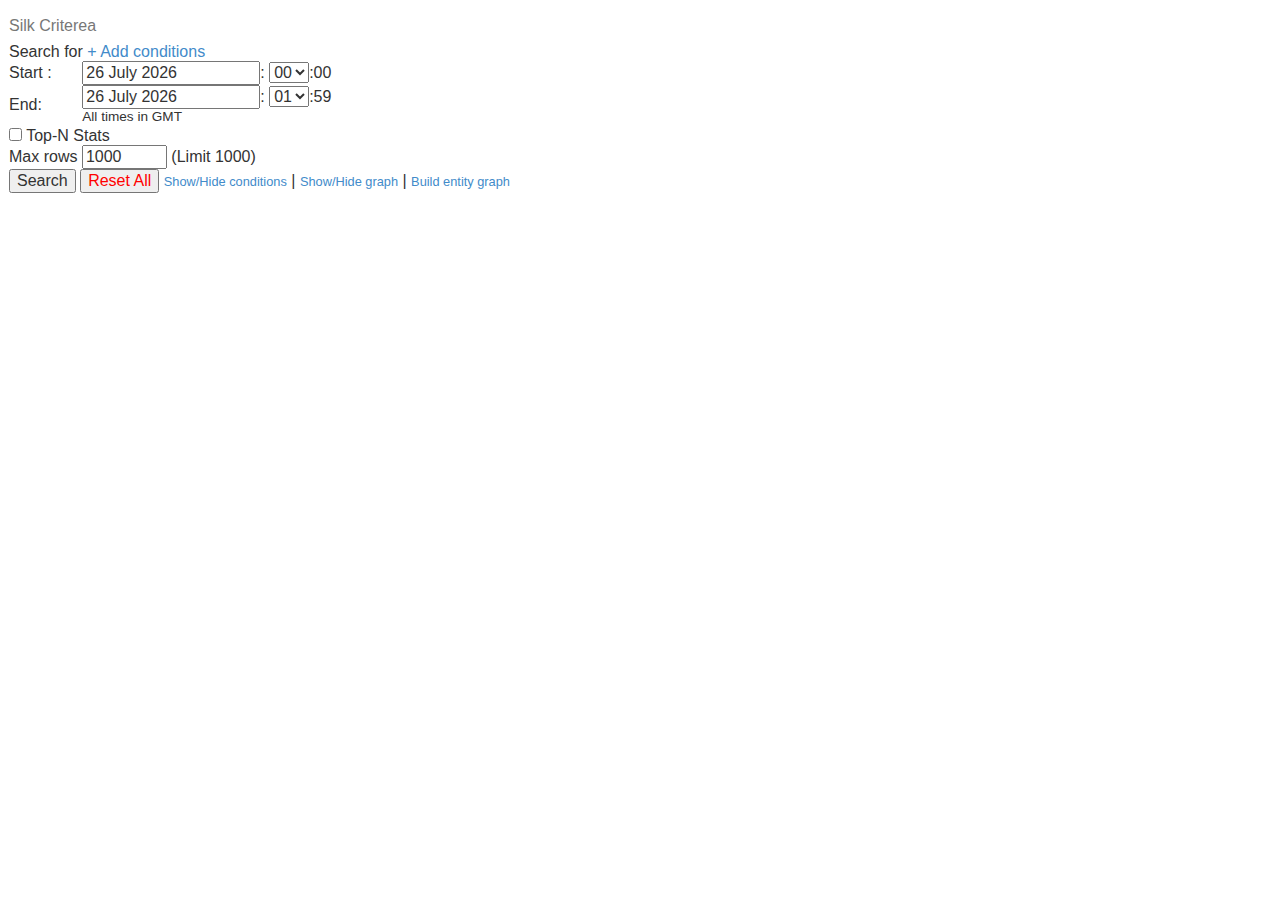
<file: html/silk/index.html>
<html>
<head>
<title>Silk over webservices demo</title>
    <!-- You can choose to get all these from the providers directly too -->
<link rel="stylesheet" href="bootstrap.min.css">
<link rel="stylesheet" href="bootstrap-table.css">
<link rel="stylesheet" href="tablesorter.css" />
<script type="text/javascript" src="jquery.min.js"></script>
<script src="bootstrap.min.js"></script>
<script src="bootstrap-table.js"></script>
<script type="text/javascript" src="datepickr.min.js"></script>
<style>
/* Trigger vertical scroll    */
/* Hide the horizontal scroll */
.bootstrap-table {
    display: inline-table;
    width: 90%;
/*    max-width: 95vw; */
}
.fixed-table-body thead th .th-inner {
    max-width: 10vw;
}
tbody {
    overflow-y: auto;
    overflow-x: hidden;
}
    .table {
        max-width: none;
//       table-layout: fixed;
        word-wrap: break-word;
    }
.fixed-table-toolbar .dropdown-menu {
    text-align: left;
    max-height: none;
    overflow: auto;
}

.bar {
  fill: steelblue;
}
.bar:hover {
  fill: brown;
}
.axis {
  font: 10px sans-serif;
}
.axis path,
.axis line {
  fill: none;
  stroke: #000;
  shape-rendering: crispEdges;
}
.ared {
color: red;
}


div.tooltip {
  position: absolute;
  text-align: center;
  width: 60px;
  height: 28px;
  padding: 2px;
  font: 12px sans-serif;
  background: lightsteelblue;
  border: 0px;
  border-radius: 8px;
  pointer-events: none;
}
.slide-prev,
.slide-next {
   opacity: 0.5;
   filter:alpha(opacity=50);
   background-color: #80abc8;
   position: absolute;
   -ms-transform: translateY(-50%); /* IE 9 */
   -webkit-transform: translateY(-50%);
   transform: translateY(-50%);
   z-index: 9;
   border-radius: 3px;
   margin-top: 150px;
}
.slide-prev { margin-left: 20px; }
.slide-next { right: 0; margin-right: 20px; }
.slide-prev:hover,
.slide-next:hover {
   opacity: 1;
   filter:alpha(opacity=100);
}

</style>
<script src="d3.min.js"></script>
</head>
<body>

<div style="padding: 9px">
<table><caption>Silk Criterea</caption>
<tr><td colspan='2'>
Search for
<a href='#' onclick='add_criterea()'>+ Add conditions</a>
<table id="jqtable">
<tr><td></td><td></td>
</tr>
</table>


</td>
</tr>
<tr><td>
                Start :</td><td>
                <input id="start" size="16" />:
<select id="starthour"><option>00</option><option>01</option><option>02</option><option>03</option><option>04</option><option>05</option><option>06</option><option>07</option><option>08</option><option>09</option><option>10</option><option>11</option><option>12</option><option>11</option><option>12</option><option>13</option><option>14</option><option>15</option><option>16</option><option>17</option><option>18</option><option>19</option><option>20</option><option>21</option><option>22</option><option>23</option></select>:00
</td></tr>
                <tr><td>
                End:</td><td>
                <input id="end" size="16" />:
<select id="endhour"><option>00</option><option selected>01</option><option>02</option><option>03</option><option>04</option><option>05</option><option>06</option><option>07</option><option>08</option><option>09</option><option>10</option><option>11</option><option>12</option><option>11</option><option>12</option><option>13</option><option>14</option><option>15</option><option>16</option><option>17</option><option>18</option><option>19</option><option>20</option><option>21</option><option>22</option><option>23</option></select>:59
<br><small>All times in GMT</small>
</td></tr>
<tr><td colspan="2">
<input type="checkbox" id="rwstatsup" onclick="reveal_stats(this.checked)" /> Top-N Stats<br />
<div id="rwstats-div" style="display:none"></div>
<div id='max_top' style='display:inline'>Max rows</div> <input type='text' id='Maxrows' value='1000' size=6 />
(Limit 1000)<br />
<div id='showrows' style='display:none; color: #7777ff;font-size:0.8em'>
Number of rows (matching this query): <input style='border:0' type='text' id='Next' value='0' onfocus='this.blur()' size='10'/></div>

<input type='button' name='xsubmit' value='Search' onclick='psearch(0)' />
<input type='button' name='rsubmit' value='Reset All' onclick='location.reload()' style='color: red' />
<a href="#" onclick="$('#table-conditions-div').toggle()" style="font-size: 0.8em;">Show/Hide conditions</a> | <a href="#" onclick="$('#graphwrapper').toggle()" style="font-size: 0.8em;">Show/Hide graph</a> |
<a href="#" onclick="entity_graph()" style="font-size: 0.8em;">Build entity graph</a>
<br />
<div id="table-conditions-div" style="display:none">
<table id="table-conditions"></table>
</div>
<div id='multipage' style='display:none;'>
Page Navigation: <a href='#' onclick='psearch(0);' id="FirstPage">First</a>
<a href='#' onclick='psearch(fstart-maxreturn);' id="PrevPage">Prev</a>
<input type='text' value='' size='20' onfocus='this.blur()' id='viewing' />
<a href='#' onclick='psearch(fstart+maxreturn);' id="NextPage">Next</a>
</div>
<div style='display:hidden; font-size: 0.7em; color: steelblue' id='graphinfo'>
&nbsp; </div>
<!--
<input type='button' name='heatmap' value='Map Plot (IP4_START)' onclick='openmap("IP4_STARTS","Mar
ker")' />
<input type='button' name='heatmap' value='Heatmap Plot(IP4_START)' onclick='openmap("IP4_STARTS","
HeatMap")' />
-->
</td></tr>
</table>
</form>
<div id="loading"></div>
<div id="graphwrapper" style="display:none">
<div id="graphchart" style="display: none;overflow:hidden; vertical-align:middle;">
<div class="slide-next" onclick="mfrwrd()">
<span class="glyphicon glyphicon-chevron-right" aria-hidden="true" style="font-size:60px"></span></div>
<div class="slide-prev" onclick="mrwnd()">
<span class="glyphicon glyphicon-chevron-left" aria-hidden="true" style="font-size:60px"></span></div>

<div id="notstats" style="display:inline">
Graph data by <input type="radio" name="bytepacket" value="byte"
                     onclick="$('#graphrec').hide(); $('#graphpack').hide(); $('#graphbyte').show();" checked/>Bytes
<input type="radio" name="bytepacket" value="packets"
       onclick="$('#graphrec').hide(); $('#graphbyte').hide(); $('#graphpack').show();"/>Packets
    <input type="radio" name="bytepacket" value="packets"
           onclick="$('#graphpack').hide(); $('#graphbyte').hide(); $('#graphrec').show();" style="display: none"
           id="statsgraphs"/>
    <span style="display: none" id="statsgraphstxt">Records</span>
<input type="radio" name="bytepacket" value="both"
       onclick="$('#graphbyte').show(); $('#graphpack').show(); $('#graphrec').show();"/>
    <span id="statsgraphsboth">Both</span>
</div>
<div id="graphbyte" style="display: none"></div>
<div id="graphpack" style="display: none"></div>
<div id="graphrec" style="display: none"></div>
</div>
</div>

<table id="table-focus"></table>
<table id="table-javascript"></table>
<script>
function entity_graph() {
  window.open("entity.html");
}
function mfrwrd() {
var winwidth=$(window).width()
var graphwidth=$("#graphbyte")[0].scrollWidth
var unit=-1*parseInt($('#graphbyte').css('margin-left').replace("px",""))
if( winwidth+unit > graphwidth) {
alert("Last scroll")//"+winwidth+":"+unit+":"+unit);
return;
}
$('#graphbyte').animate({marginLeft: '-='+$(window).width()/2}, 1100);
}
function mrwnd() {
var unit=parseInt($('#graphbyte').css('margin-left').replace("px",""))
if (unit >= 0) {
alert("First scroll")
return;
}
$('#graphbyte').animate({marginLeft: '+='+$(window).width()/2}, 1100);
}
function matchup(which) {
 console.log(which.value)
 $('#end').val(which.value);
}
var s_criterea = {"sip": "Source IP (wildcard IP)","dip": "Destination IP (IP or wildcard)","protocol":"Protocol (number or range)", "sport": "Source Port (number or range)",
    "dport": "Destination port (number or range)","packets": "Packets (number or range)", "bytes": "Bytes (number or range)","sensors": "Sensor name (string)",
    "types": "Type name (string in,inweb)", "duration_secs": "Duration (seconds or range)", "classname": "Class Name", "tcpflags": "TCP Flags (FSPA)",
    "classtype_id": "Class Type (id)", "nhip": "Next Hope IP (IP or wildcard)", "icmpcode": "ICMP Code (number or range)",
    "etime_epoch_secs":"End Time (seconds)","stime_epoch_secs":"Start Time (seconds)"}
var display_columns = ["sip","dip","protocol","sport","dport","bytes","packets","duration_secs","application","sensor","typename"]
var columnx;
var selector=""
for (var k in s_criterea)
    selector += "<option value='"+k+"'>"+s_criterea[k]+"</option>"

function reveal_stats(showhide) {
    if(showhide) $("#max_top").html("Top-N rows");
    else $("#max_top").html("Max rows");
    var inselector=selector.replace("'types'","'typename'")
    inselector=inselector.replace("'sensors'","'sensor'")
    g_criterea = {"stime":"Start time","etime":"End Time"} // Additional group by fields
    for (var k in g_criterea)
        inselector += "<option value='"+k+"'>"+g_criterea[k]+"</option>"
    $('#rwstats-div').html('Fields: <br /><select multiple id="fields" ondblclick="addmask(this)">'+inselector+'</select><br />Sort by: <select id="sortby">' +
            '<option>bytes</option><option>packets</option><option>records</option><option>time</option></select> <small>Doubleclick on a field to add a mask or factor to group by</small>')

   if(showhide)
       $('#rwstats-div').show()
   else {   $('#rwstats-div').hide(); return; }

}

function add_criterea() {
  addTableRow($('#jqtable'))
}
$(function () {
    $('#jqtable').on('click', 'tr a', function (e) {
        e.preventDefault();
        $(this).closest('tr').remove();
    });
});
var LastId=1

function addTableRow(jQtable) {
//    var lastId = jQtable.find("tr:last td:first input").attr("id");
    var row = $('<tr />');
        var cell = $('<td />');
        var label = $('<label for="selector' + LastId + '">' + LastId + '. &nbsp; </label>');
	var input = $('<select id="selector'+LastId+'">'+selector+'</select>');
	var negative=$('<select id="negate'+LastId+'"><option value="">==</option><option value="!">!=</option></select>');
	cell.append(label,input,negative)
        row.append(cell);
        cell = $('<td />');
        label = $('<label for="input' + LastId + '">&nbsp;</label>');
        input = $('<input type="text" name="input' + LastId + '" id="input' + LastId + '" />');
        cell.append(label, input);
        row.append(cell);
    row.append('<td><a href="#" style="color:red">X</a></td>');
    jQtable.append(row);
    LastId++
}

var baseurl="/cgi-bin/silk/silkapi.py?out_type=json&"
var maxreturn=1000;
var fstart=0;
function zpad(h) {
  return (h < 10) ? ("0" + h) : String(h);
}
//uTable(url);
/*
new datepickr('start',{'dateFormat': 'Y/m/d'});
fend=new datepickr('end',{'dateFormat': 'Y/m/d'});
var now=new Date();
$('#end').val(now.getFullYear()+'/'+zpad(now.getMonth()+1)+'/'+zpad(now.getDate()))
$('#start').val(now.getFullYear()+'/'+zpad(now.getMonth()+1)+'/'+zpad(now.getDate()))
*/
new datepickr('start',{'dateFormat': 'd F Y'});
fend=new datepickr('end',{'dateFormat': 'd F Y'});
var now=new Date();
$('#end').val(now.getDate()+' '+fend.currentMonth.innerHTML)
$('#start').val(now.getDate()+' '+fend.currentMonth.innerHTML)
function psearch(istart) {
	      if(istart < 0) return;
//	      if(istart == 0) {
			  $('#table-javascript').bootstrapTable('destroy')
			  $('#table-focus').bootstrapTable('destroy')
			  $('#table-conditions').bootstrapTable('destroy')
			  $('#graphchart').hide()
//		}

	      var start=new Date($('#start').val())
	      var end=new Date($('#end').val())
//	 console.log(start)
	      var mstart=start.getFullYear()+'/'+zpad(start.getMonth()+1)+'/'+zpad(start.getDate())+':'+$('#starthour').val()
	      var mend=end.getFullYear()+'/'+zpad(end.getMonth()+1)+'/'+zpad(end.getDate())+':'+$('#endhour').val()
//        var raw= $('#raw').prop('checked') ? 'raw' : ''
//        var iprange=subnet2range($('#searchme').val());
//        var istart=parseInt($('#Next').val());
	var iuserend=parseInt($('#Maxrows').val());
        if(!isNaN(iuserend)) {
        if (iuserend <= maxreturn) { maxreturn=iuserend }
	else { alert("Entry for Max return is invalid "+iuserend+":"+maxreturn); return false; }
	  }
        var iend=istart+maxreturn;

        var qc=""
	for (var i=1;i<LastId;i++) {
	   if($('#input'+i).val() != "") qc += $('#selector'+i).val()+"="+$('#negate'+i).val()+$('#input'+i).val()+'&'
         }
	if($('#rwstatsup').prop('checked')) {
            var fields=$('#fields').val()
	    if(!fields) { alert("At least one field should be selected"); return; }
	    qc+='sortby='+$('#sortby').val()+'&stats='+fields.join(',')+'&'
        }
        var url=baseurl+qc+'start_date='+mstart+'&end_date='+mend+'&istart='+istart+'&iend='+iend

			       $("#loading").html("<img src='loading1.gif' width='20'/>")
         var loc = location.protocol+"//"+location.host+url
//location.href.substr(0,location.href.lastIndexOf('/')+1)+url
         var locxml = loc.replace("=json","=xml");
         var loccsv = loc.replace("=json","=csv");
         $("#urlhelp").html("Rest URL is <a href='"+loc+"' target='_new'>JSON</a> : "+loc+"<br /> and <a href='"+locxml+"' target='_new'>XML</a> : "+locxml+"<br /> and <a href='"+loccsv+"' target='_new'>CSV</a> : "+loccsv);
			      uTable(url);
			      //         console.log(flat.gdata.length);
			      fstart=istart
}
function icmpformat(input,row,index) {
		          if(!input) return;
		          if (row.protocol && row.protocol != 1) return input.toLocaleString();
			  if (parseInt(input) == 0) return 0;
			  var itype=input>>8;
			  var icode=input&0xFF;
			  return "Type: "+itype+", Code:"+icode;
			  }

function iformat(input) {
 if (input)
 return input.toLocaleString();
//for icmp types and codes you can do
//type=(input >> 8) and code=(input & 0xFF)
}
function uTable(url) {

    $.getJSON(url, function (flat) {
        if (flat['error']) {
            alert("Query Error: " + flat.error)
            $("#loading").html("")
            return;
        }
        currentdata = flat.gdata
        //console.log("New data recevied"+flat.gdata.length)
        mpaginate(parseInt(flat.rows) + 1); // Create a pagination for outside table

        if (flat.gdata.length < 1) {
            alert('No data returned')
            $("#loading").html("")
            return;
        }
	localStorage.setItem("dynamic", JSON.stringify(flat)); // Store for later use in local storage
        columnx = [{field: 'state', checkbox: true}, {field: 'rowid', title: 'rowid', sortable: true, visible: false},
            {field: 'stime', title: 'stime', sortable: false}]
        columnformatter = {'bytes': 'commaquene'}
        var def = {'rowid': 1, 'stime': 1} // Ignore these columns as they don't reference directly
        for (var ik=0;ik<display_columns.length;ik++) {
            k=display_columns[ik]
            def[k] = 1
            //if ((k == 'types') || (k == 'sensors')) continue; // strange column as it maps to different part of the query in silk2json
	    var dformat=iformat;
	    if ((k === "dport") || (k === "sport")) dformat=icmpformat
            columnx.push({field: k, title: k.replace("_"," "), sortable: true, formatter: dformat})
        }
        for (var k in flat.gdata[0]) {
	    var dformat=iformat;
            if (def[k] === undefined)
                columnx.push({field: k, title:  k.replace("_"," "), sortable: true, visible: false, formatter: dformat})
        }

        if ($('#rwstatsup').prop('checked')) { // override visible columns now for rwstats
            columnx = [{field: 'state', checkbox: true}, {
                field: 'rowid',
                title: 'rowid',
                sortable: true,
                visible: false
            }]

            // if the data has stats_totals calculate % and add a new row
            // if the data has stats_totals calculate % and add a new row
            if (flat.stats_totals) {
		$('#showrows').show()
                $('#Next').val(flat.stats_totals["length"]) // We know the exact last for this one
                delete flat.stats_totals["length"]
                for (var i=0; i< flat.gdata.length; i++) {
                    for (var fkeys in flat.stats_totals) {
                        var percent = 100*parseInt(flat.gdata[i][fkeys])/flat.stats_totals[fkeys]
                        flat.gdata[i]["% "+fkeys] = parseInt(100*percent)/100 // convert to %.2f
                    }
                }
            }
            for (var k in flat.gdata[0]) {
                if (k != 'rowid')
                    columnx.push({field: k, title: k, sortable: true, visible: true, formatter: iformat})

            }
        }


        var columnc = []
        delete flat.query_conditions.out_type
        for (var k in flat.query_conditions) {
            columnc.push({field: k, title: k, sortable: false})
        }
        $('#table-conditions').bootstrapTable('destroy')
        $('#table-conditions').bootstrapTable({
            method: 'get',
            data: [flat.query_conditions],
            columns: columnc,
            height: 100,
            showColumns: false,
            showHeader: true,
        });

//$('#table-javascript').bootstrapTable('removeAll')

        $('#table-javascript').bootstrapTable({
            method: 'get',
//                url: 'data2.json',
            data: flat.gdata,
            cache: false,
//                height: 200,
            striped: true,
            pagination: true,
//	        sidePagination: 'server',
            pageSize: 10,
            pageList: [10, 25, 50, 100, 200],
            search: true,
            showColumns: true,
            showRefresh: true,
            /*
		showFilter: true,
		showExport: true,
		exportTypes: ['json', 'xml', 'csv', 'txt', 'sql', 'excel'],
*/
            minimumCountColumns: 2,
            clickToSelect: true,
                columns: columnx,
            /*
                columns: [{
                    field: 'state',
                    checkbox: true
                }, {
                    field: 'id',
                    title: 'Item ID',
                    align: 'right',
                    valign: 'bottom',
                    sortable: true
                }, {
                    field: 'name',
                    title: 'Item Name',
                    align: 'center',
                    valign: 'middle',
                    sortable: true,
//                    formatter: nameFormatter
                }, {
                    field: 'price',
                    title: 'Item Price',
                    align: 'left',
                    valign: 'top',
                    sortable: true,
//                    formatter: priceFormatter,
//                    sorter: priceSorter
                }

]
*/
            });
    $('#table-javascript').bootstrapTable('load',flat.gdata)
    $("#loading").html("")

        if (flat['rows_searched']) $('#rows_searched').html("<br /> Number of records scanned " + flat.rows_searched +
                ", Search took about " +
                flat.header.time_execution + ", search completed at " + new Date(parseInt(
                                flat.header.timestamp) * 1000))
        if (flat.gdata.length > 2) { // Graph only for items that are atleast three
            if ($('#rwstatsup').prop(
                            'checked')) {
                makegraph('#graphbyte', flat.
                        gdata, 'bytes')
                makegraph('#graphpack', flat.gdata,
                        'packets')
                makegraph('#graphrec', flat.gdata
                        , 'records')
                $(
                        "#statsgraphs").show()
                $("#statsgraphstxt").show()
                $("#statsgraphsboth").html(
                        "All three");
            } else {
                makegraph('#graphbyte'
                        , flat.gdata, 'bytes')
                makegraph('#graphpack'
                        , flat.gdata, 'packets')
            }
            $('#graphchart').show()
            $('#graphbyte').show()
            $('#graphpack').hide()
            $("#graphrec").hide()
        }
    })
}

function mpaginate(length) {
    var nlength = maxreturn + fstart;
    if (length >= maxreturn) {
	$('#showrows').show()
        $('#Next').val(nlength + '+')
        $('#multipage').show()
        $('#viewing').val('Viewing ' + fstart + '-' + nlength);
    }
    else {
	$('#showrows').show()
        $('#Next').val(length-1);
        $('#NextPage').hide()
    }
    if (fstart < 1) {
        $("#PrevPage").hide()
        $("#FirstPage").hide()
    } else {
         $("#PrevPage").show()
        $("#FirstPage").show()
    }

}

mdata=[{"bytes": "1008167", "stime": "A"}, {"bytes": "1001492", "stime": "B"}, {"bytes": "1002782", "stime": "C"}, {"bytes": "1004253", "stime": "D"}, {"bytes": "10012702", "stime": "E"}, {"bytes": "1002288", "stime": "F"}, {"bytes": "1002015", "stime": "G"}, {"bytes": "1006094", "stime": "H"}, {"bytes": "1006966", "stime": "I"}, {"bytes": "1000153", "stime": "J"}, {"bytes": "1000772", "stime": "K"}, {"bytes": "1004025", "stime": "L"}, {"bytes": "1002406", "stime": "M"}, {"bytes": "1006749", "stime": "N"}, {"bytes": "1007507", "stime": "O"}, {"bytes": "1001929", "stime": "P"}, {"bytes": "1000095", "stime": "Q"}, {"bytes": "1005987", "stime": "R"}, {"bytes": "1006327", "stime": "S"}, {"bytes": "1009056", "stime": "T"}, {"bytes": "1002758", "stime": "U"}, {"bytes": "1000978", "stime": "V"}, {"bytes": "1002360", "stime": "W"}, {"bytes": "1000150", "stime": "X"}, {"bytes": "1001974", "stime": "Y"}, {"bytes": "1000074", "stime": "Z", "info": "XX"}]
var x;
function makegraph(graphdiv,data,ctype) {

var gwidth=data.length*5;
//console.log(gwidth)
if(gwidth < 800) gwidth=800;
//gwidth=800
var margin = {top: 9, right: 20, bottom: 30, left: 90},
    width = gwidth - margin.left - margin.right,
    height = 300 - margin.top - margin.bottom;

 x = d3.scale.ordinal()
  .rangeBands([0,width]);
//    .rangeRoundBands([0, width], .001);
//x=d3.scale.linear().domain([0,1000]).range(0,width)


var y = d3.scale.linear()
    .range([height, 0]);


//Nearest even number with 20 ticks
var xtick=2*Math.ceil(data.length/40)

var xAxis = d3.svg.axis()
    .scale(x)
    .orient("bottom")
    .tickFormat(function(d) { if (d % xtick) return ""; else return d;})

//    .tickValues(data.filter(function(num){ if( num.rowid % xtick ) return num.rowid;}))



var yAxis = d3.svg.axis()
    .scale(y)
    .orient("left");
//    .ticks(10, "%");

d3.select(graphdiv).select("svg").remove()
var svg = d3.select(graphdiv).append("svg")
    .attr("width", width + margin.left + margin.right)
    .attr("height", height + margin.top + margin.bottom)
    .attr("id", graphdiv+"svg")
  .append("g")
    .attr("transform", "translate(" + margin.left + "," + margin.top + ")");
var line = d3.svg.line()
    .x(function(d) { return x(d.rowid); })
    .y(function(d) { return y(d[ctype]); });

  x.domain(data.map(function(d) { return d.rowid; }));
  var ymax=d3.max(data, function(d) { return d[ctype]; });
  var ymin=d3.min(data, function(d) { return d[ctype]; });
  y.domain([ymin, ymax]);
  yHeight=Math.log(ymax)/Math.log(10)
//  console.log(yHeight)
  if(yHeight<10) yHeight=10;
  svg.append("g")
      .attr("class", "x axis")
      .attr("transform", "translate(0," + height + ")")
      .call(xAxis);


svg.append("g")
      .attr("class", "y axis")
      .call(yAxis)
    .append("text")
      .attr("transform", "rotate(-90)")
      .attr("y", yHeight)
      .attr("dy", ".71em")
      .style("text-anchor", "end")
      .text(ctype);
// console.log(x.rangeBand())

  var bar = svg.selectAll(".bar")
      .data(data);
    bar.enter().append("rect")
      .attr("class", "bar")
      .attr("x", function(d) { return x(d.rowid); })
      .attr("width", x.rangeBand())
      .attr("y", function(d) { return y(d[ctype]); })
      .attr("height", function(d) { var xya= height - y(d[ctype]);  /* console.log(xya+":"+d[ctype]);*/  return height - y(d[ctype]); })
      /* .attr("title", function(d) { return d[ctype]+" "+ctype+" at "+d.stime; }) */
      .on("mouseover", function(d) { $("#graphinfo").html(d3.format('0,000')(d[ctype])+" "+ctype+" at "+d.stime); $("#graphinfo").show(); })
      .on("mouseout",function(d) { $("#graphinfo").hide()})
      .on("click",function(d) { tablegraph(d)});

}
//makegraph(mdata)
function tablegraph(d) {
//alert(d)
$('#table-focus').bootstrapTable({
method: 'get',
data: [d],
columns: columnx,
height: 100,
showColumns: false,
showHeader: true,
rowStyle: mrowStyle
});
$('#table-focus').bootstrapTable('load',[d])
}
function mrowStyle(row, index) {
        var classes = ['ared', 'success', 'info', 'warning', 'danger'];
        if (index % 2 === 0 && index / 2 < classes.length) {
            return {
                classes: classes[index / 2]
            };
        }
        return {};
}
function addmask(which) {
    var mask = prompt("Provide a number or IP subnet mask to group by", 24)
    if(!mask) return;
    var m = parseInt(mask)
    if (isNaN(mask)) {
        alert("This has to be a number ");
        return false;
    }
    var sortvalue=which.options[which.selectedIndex].value.split("/")
    var showvalue=which.options[which.selectedIndex].text.split("/")

    which.options[which.selectedIndex].value = sortvalue[0] + "/" + mask
    which.options[which.selectedIndex].text = showvalue[0] + "/" + mask
}


</script>
<div id='rows_searched' style='color: #7777ff; font-size:0.8em'></div>

<div style='display:inline;font-size: 0.8em;' id='urlhelp'></div>
</div>


</body>
</html>
</file>
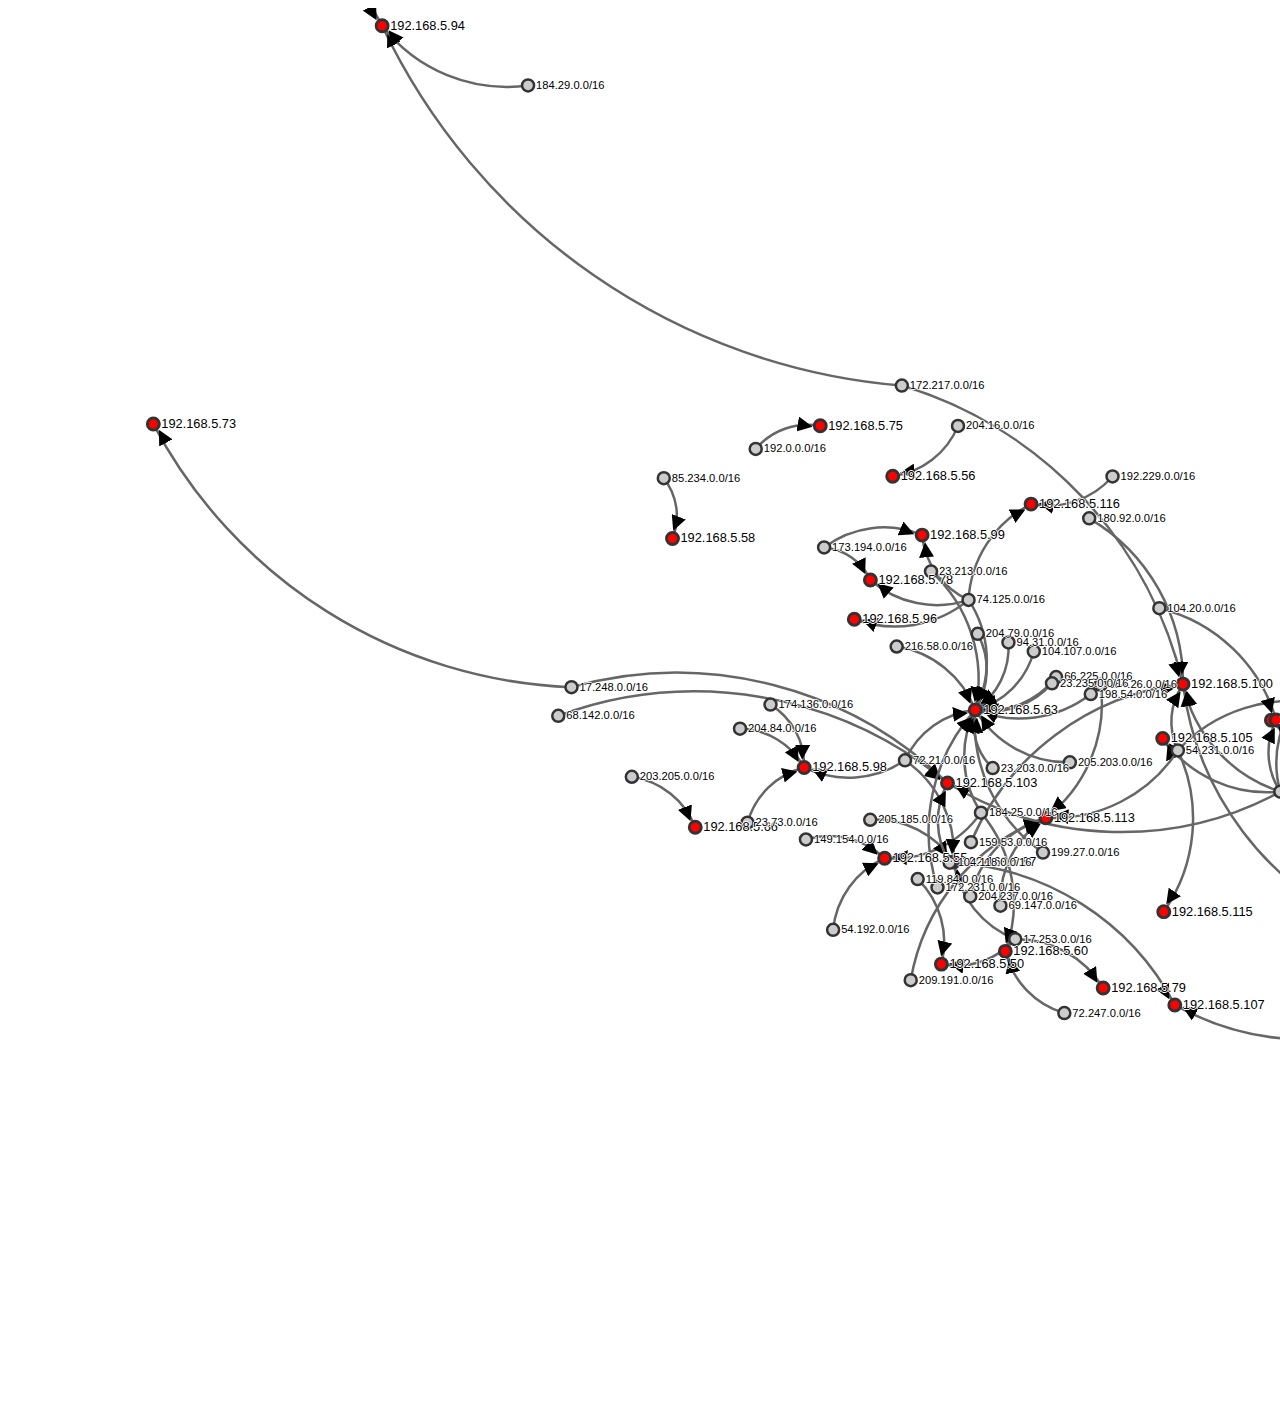
<file: html/silk/entity.html>
<!DOCTYPE html>
<meta charset="utf-8">
<style>
.link {
  fill: none;
  stroke: #666;
  stroke-width: 2.5px;
}

#outgoing {
  fill: green;
}

.link.outgoing {
  stroke: green;
}

.link.resolved {
  stroke-dasharray: 0,2 1;
}

circle {
  fill: #ccc;
  stroke: #333;
  stroke-width: 2.5px;
}
circle.targetincoming {
    fill: red;
    stroke: #333;
    stroke-width: 2.9px;
}
circle.targetout {
    fill: #eef300;
    stroke: #333;
    stroke-width: 3.5px;
}
/*
circle.sourceincoming {
    fill: #eef300;
    stroke: #333;
    stroke-width: 2.9px;
}
*/
text {
  font: 0.5em sans-serif;
  pointer-events: none;
  text-shadow: 0 1px 0 #fff, 1px 0 0 #fff, 0 -1px 0 #fff, -1px 0 0 #fff;
}

text.source {
    font: 0.7em sans-serif;
    pointer-events: none;
    text-shadow: 0 1px 0 #fff, 1px 0 0 #fff, 0 -1px 0 #fff, -1px 0 0 #fff;
}
text.target{
    font: 0.8em sans-serif;
    pointer-events: none;
    text-shadow: 0 1px 0 #fff, 1px 0 0 #fff, 0 -1px 0 #fff, -1px 0 0 #fff;
}

</style>
<body>
<script src="d3.min.js"></script>
<script>

var dynamic={"gdata": [{"sip/16": "31.13.0.0/16", "packets": 2709, "bytes": 70707028, "records": 2709, "rowid": 1, "dip": "192.168.5.105"}, {"sip/16": "54.192.0.0/16", "packets": 5, "bytes": 68417299, "records": 5, "rowid": 2, "dip": "192.168.5.55"}, {"sip/16": "31.13.0.0/16", "packets": 553, "bytes": 64055480, "records": 553, "rowid": 3, "dip": "192.168.5.108"}, {"sip/16": "52.84.0.0/16", "packets": 4, "bytes": 60874383, "records": 4, "rowid": 4, "dip": "192.168.5.61"}, {"sip/16": "17.253.0.0/16", "packets": 5, "bytes": 52174731, "records": 5, "rowid": 5, "dip": "192.168.5.50"}, {"sip/16": "184.25.0.0/16", "packets": 9, "bytes": 47872608, "records": 9, "rowid": 6, "dip": "192.168.5.55"}, {"sip/16": "17.253.0.0/16", "packets": 6, "bytes": 47767576, "records": 6, "rowid": 7, "dip": "192.168.5.67"}, {"sip/16": "173.194.0.0/16", "packets": 61, "bytes": 46995677, "records": 61, "rowid": 8, "dip": "192.168.5.78"}, {"sip/16": "204.237.0.0/16", "packets": 1, "bytes": 40390070, "records": 1, "rowid": 9, "dip": "192.168.5.113"}, {"sip/16": "31.13.0.0/16", "packets": 262, "bytes": 34841739, "records": 262, "rowid": 10, "dip": "192.168.5.103"}, {"sip/16": "74.125.0.0/16", "packets": 48, "bytes": 33179801, "records": 48, "rowid": 11, "dip": "192.168.5.78"}, {"sip/16": "54.231.0.0/16", "packets": 15, "bytes": 28255018, "records": 15, "rowid": 12, "dip": "192.168.5.57"}, {"sip/16": "204.84.0.0/16", "packets": 1, "bytes": 27948629, "records": 1, "rowid": 13, "dip": "192.168.5.98"}, {"sip/16": "54.230.0.0/16", "packets": 1, "bytes": 27662546, "records": 1, "rowid": 14, "dip": "192.168.5.69"}, {"sip/16": "174.136.0.0/16", "packets": 6, "bytes": 26999076, "records": 6, "rowid": 15, "dip": "192.168.5.98"}, {"sip/16": "54.230.0.0/16", "packets": 1, "bytes": 26046692, "records": 1, "rowid": 16, "dip": "192.168.5.61"}, {"sip/16": "31.13.0.0/16", "packets": 66, "bytes": 21848777, "records": 66, "rowid": 17, "dip": "192.168.5.110"}, {"sip/16": "68.142.0.0/16", "packets": 17, "bytes": 19061750, "records": 17, "rowid": 18, "dip": "192.168.5.103"}, {"sip/16": "31.13.0.0/16", "packets": 170, "bytes": 17401492, "records": 170, "rowid": 19, "dip": "192.168.5.100"}, {"sip/16": "216.58.0.0/16", "packets": 487, "bytes": 17383051, "records": 487, "rowid": 20, "dip": "192.168.5.63"}, {"sip/16": "149.154.0.0/16", "packets": 1, "bytes": 14644266, "records": 1, "rowid": 21, "dip": "192.168.5.55"}, {"sip/16": "31.13.0.0/16", "packets": 98, "bytes": 14182886, "records": 98, "rowid": 22, "dip": "192.168.5.92"}, {"sip/16": "23.203.0.0/16", "packets": 57, "bytes": 13683486, "records": 57, "rowid": 23, "dip": "192.168.5.63"}, {"sip/16": "204.79.0.0/16", "packets": 100, "bytes": 13591978, "records": 100, "rowid": 24, "dip": "192.168.5.63"}, {"sip/16": "31.13.0.0/16", "packets": 230, "bytes": 12779537, "records": 230, "rowid": 25, "dip": "192.168.5.89"}, {"sip/16": "66.225.0.0/16", "packets": 37, "bytes": 12128857, "records": 37, "rowid": 26, "dip": "192.168.5.63"}, {"sip/16": "203.205.0.0/16", "packets": 71, "bytes": 10778963, "records": 71, "rowid": 27, "dip": "192.168.5.66"}, {"sip/16": "184.25.0.0/16", "packets": 13, "bytes": 10454386, "records": 13, "rowid": 28, "dip": "192.168.5.60"}, {"sip/16": "205.203.0.0/16", "packets": 11, "bytes": 9394194, "records": 11, "rowid": 29, "dip": "192.168.5.63"}, {"sip/16": "205.185.0.0/16", "packets": 21, "bytes": 8966502, "records": 21, "rowid": 30, "dip": "192.168.5.67"}, {"sip/16": "69.147.0.0/16", "packets": 2, "bytes": 8581202, "records": 2, "rowid": 31, "dip": "192.168.5.113"}, {"sip/16": "104.107.0.0/16", "packets": 30, "bytes": 8573912, "records": 30, "rowid": 32, "dip": "192.168.5.63"}, {"sip/16": "85.234.0.0/16", "packets": 114, "bytes": 7997932, "records": 114, "rowid": 33, "dip": "192.168.5.58"}, {"sip/16": "74.125.0.0/16", "packets": 9, "bytes": 7890324, "records": 9, "rowid": 34, "dip": "192.168.5.96"}, {"sip/16": "192.229.0.0/16", "packets": 414, "bytes": 7841533, "records": 414, "rowid": 35, "dip": "192.168.5.116"}, {"sip/16": "72.21.0.0/16", "packets": 17, "bytes": 7014558, "records": 17, "rowid": 36, "dip": "192.168.5.67"}, {"sip/16": "54.231.0.0/16", "packets": 12, "bytes": 6373061, "records": 12, "rowid": 37, "dip": "192.168.5.100"}, {"sip/16": "54.231.0.0/16", "packets": 6, "bytes": 6280785, "records": 6, "rowid": 38, "dip": "192.168.5.105"}, {"sip/16": "74.125.0.0/16", "packets": 69, "bytes": 6262150, "records": 69, "rowid": 39, "dip": "192.168.5.99"}, {"sip/16": "17.253.0.0/16", "packets": 1, "bytes": 5915146, "records": 1, "rowid": 40, "dip": "192.168.5.79"}, {"sip/16": "17.248.0.0/16", "packets": 217, "bytes": 5759879, "records": 217, "rowid": 41, "dip": "192.168.5.103"}, {"sip/16": "54.231.0.0/16", "packets": 7, "bytes": 5674272, "records": 7, "rowid": 42, "dip": "192.168.5.115"}, {"sip/16": "172.217.0.0/16", "packets": 63, "bytes": 5345313, "records": 63, "rowid": 43, "dip": "192.168.5.94"}, {"sip/16": "54.231.0.0/16", "packets": 4, "bytes": 5342182, "records": 4, "rowid": 44, "dip": "192.168.5.113"}, {"sip/16": "72.21.0.0/16", "packets": 19, "bytes": 5268757, "records": 19, "rowid": 45, "dip": "192.168.5.98"}, {"sip/16": "54.230.0.0/16", "packets": 7, "bytes": 4871766, "records": 7, "rowid": 46, "dip": "192.168.5.83"}, {"sip/16": "173.194.0.0/16", "packets": 39, "bytes": 4666685, "records": 39, "rowid": 47, "dip": "192.168.5.99"}, {"sip/16": "104.20.0.0/16", "packets": 40, "bytes": 4513413, "records": 40, "rowid": 48, "dip": "192.168.5.92"}, {"sip/16": "184.25.0.0/16", "packets": 112, "bytes": 4235781, "records": 112, "rowid": 49, "dip": "192.168.5.63"}, {"sip/16": "104.73.0.0/16", "packets": 243, "bytes": 4153902, "records": 243, "rowid": 50, "dip": "192.168.5.117"}, {"sip/16": "184.26.0.0/16", "packets": 110, "bytes": 4101936, "records": 110, "rowid": 51, "dip": "192.168.5.113"}, {"sip/16": "119.84.0.0/16", "packets": 1, "bytes": 4000355, "records": 1, "rowid": 52, "dip": "192.168.5.50"}, {"sip/16": "204.16.0.0/16", "packets": 5, "bytes": 3902389, "records": 5, "rowid": 53, "dip": "192.168.5.56"}, {"sip/16": "23.213.0.0/16", "packets": 158, "bytes": 3651960, "records": 158, "rowid": 54, "dip": "192.168.5.63"}, {"sip/16": "104.118.0.0/16", "packets": 9, "bytes": 3635618, "records": 9, "rowid": 55, "dip": "192.168.5.107"}, {"sip/16": "23.63.0.0/16", "packets": 31, "bytes": 3616947, "records": 31, "rowid": 56, "dip": "192.168.5.100"}, {"sip/16": "198.54.0.0/16", "packets": 4, "bytes": 3483520, "records": 4, "rowid": 57, "dip": "192.168.5.63"}, {"sip/16": "172.231.0.0/16", "packets": 60, "bytes": 3388338, "records": 60, "rowid": 58, "dip": "192.168.5.63"}, {"sip/16": "23.73.0.0/16", "packets": 108, "bytes": 3079426, "records": 108, "rowid": 59, "dip": "192.168.5.98"}, {"sip/16": "74.125.0.0/16", "packets": 23, "bytes": 2956890, "records": 23, "rowid": 60, "dip": "192.168.5.116"}, {"sip/16": "74.125.0.0/16", "packets": 176, "bytes": 2787396, "records": 176, "rowid": 61, "dip": "192.168.5.63"}, {"sip/16": "23.72.0.0/16", "packets": 6, "bytes": 2729891, "records": 6, "rowid": 62, "dip": "192.168.5.107"}, {"sip/16": "31.13.0.0/16", "packets": 20, "bytes": 2695467, "records": 20, "rowid": 63, "dip": "192.168.5.95"}, {"sip/16": "104.118.0.0/16", "packets": 88, "bytes": 2675839, "records": 88, "rowid": 64, "dip": "192.168.5.103"}, {"sip/16": "180.92.0.0/16", "packets": 37, "bytes": 2667698, "records": 37, "rowid": 65, "dip": "192.168.5.100"}, {"sip/16": "184.29.0.0/16", "packets": 10, "bytes": 2645844, "records": 10, "rowid": 66, "dip": "192.168.5.94"}, {"sip/16": "208.86.0.0/16", "packets": 58, "bytes": 2636641, "records": 58, "rowid": 67, "dip": "192.168.5.61"}, {"sip/16": "94.31.0.0/16", "packets": 21, "bytes": 2619655, "records": 21, "rowid": 68, "dip": "192.168.5.63"}, {"sip/16": "192.0.0.0/16", "packets": 99, "bytes": 2593320, "records": 99, "rowid": 69, "dip": "192.168.5.75"}, {"sip/16": "31.13.0.0/16", "packets": 52, "bytes": 2588073, "records": 52, "rowid": 70, "dip": "192.168.5.83"}, {"sip/16": "72.21.0.0/16", "packets": 43, "bytes": 2580289, "records": 43, "rowid": 71, "dip": "192.168.5.63"}, {"sip/16": "104.73.0.0/16", "packets": 27, "bytes": 2432860, "records": 27, "rowid": 72, "dip": "192.168.5.94"}, {"sip/16": "159.53.0.0/16", "packets": 43, "bytes": 2410263, "records": 43, "rowid": 73, "dip": "192.168.5.100"}, {"sip/16": "172.217.0.0/16", "packets": 16, "bytes": 2377179, "records": 16, "rowid": 74, "dip": "192.168.5.100"}, {"sip/16": "17.248.0.0/16", "packets": 7, "bytes": 2373708, "records": 7, "rowid": 75, "dip": "192.168.5.73"}, {"sip/16": "23.235.0.0/16", "packets": 46, "bytes": 2331757, "records": 46, "rowid": 76, "dip": "192.168.5.63"}, {"sip/16": "209.191.0.0/16", "packets": 20, "bytes": 2328010, "records": 20, "rowid": 77, "dip": "192.168.5.113"}, {"sip/16": "72.247.0.0/16", "packets": 41, "bytes": 2315427, "records": 41, "rowid": 78, "dip": "192.168.5.60"}, {"sip/16": "199.27.0.0/16", "packets": 37, "bytes": 2287248, "records": 37, "rowid": 79, "dip": "192.168.5.63"}, {"sip/16": "23.63.0.0/16", "packets": 110, "bytes": 2191717, "records": 110, "rowid": 80, "dip": "192.168.5.89"}], "rows": "80", "query_conditions": {"end": "2016/02/24:01", "istart": "0", "out_type": "json", "classname": "all", "start": "2016/02/24:00", "sortby": "bytes", "stats": "sip/16,dip", "sensors": ["asa02", "kansascity", "squid", "squidkc"], "iend": "80", "types": ["in", "inweb", "inicmp"]}, "stats_totals": {"packets": 34560, "length": 2838, "bytes": 1317021570, "records": 34560}, "header": {"timestamp": "1456343371", "version": "1.57", "time_execution": "1.622414 seconds"}, "rows_searched": 34560}

if(typeof(Storage) !== "undefined") {
    // Code for localStorage/sessionStorage.
    if (localStorage.getItem("dynamic") != null) {
       dynamic=JSON.parse(localStorage.getItem("dynamic"));
    }
} else {
    console.log("Sorry no local storage available")
}

var nodes = {};
if(dynamic.gdata.length > 500) {
// Seems to be a bit confusing at those scales.
alert("The data seems to be too big for a good entity graph, recommend adjusting the data to 500 pairs or less")

}
// Compute the distinct nodes from the links.
dynamic.gdata.forEach(function(link) {
//              link['source']=link.dip;
//              link['target']=link.sip;
              Object.keys(link).map(function(k,v) {
                  if(k.indexOf('sip') == 0) link['source']=link[k]
                  if(k.indexOf('dip') == 0) link['target']=link[k]
               })
              link['type']='incoming';
              ['source','target'].forEach( function (f) { link[f] = nodes[link[f]] || (nodes[link[f]] = {name: link[f], mtype: f, type: link['type']}) })
              //link.source = nodes[link.source] || (nodes[link.source] = {name: link.source, type: link.type});
              //link.target = nodes[link.target] || (nodes[link.target] = {name: link.target, type: link.type});

});

var width = 1960,
    height = 1400;

var force = d3.layout.force()
    .nodes(d3.values(nodes))
    .links(dynamic.gdata)
    .size([width, height])
    .linkDistance(60)
    .charge(-300)
    .on("tick", tick)
    .start();

var svg = d3.select("body").append("svg")
    .attr("width", width)
    .attr("height", height);

// Per-type markers, as they don't inherit styles.
svg.append("defs").selectAll("marker")
    .data(["incoming", "outgoing", "resolved"])
  .enter().append("marker")
    .attr("id", function(d) { return d; })
    .attr("viewBox", "0 -5 10 10")
    .attr("refX", 15)
    .attr("refY", -1.5)
    .attr("markerWidth", 6)
    .attr("markerHeight", 6)
    .attr("orient", "auto")
    .append("path")
    .attr("d", "M0,-5L10,0L0,5");

var path = svg.append("g").selectAll("path")
    .data(force.links())
  .enter().append("path")
    .attr("class", function(d) { return "link " + d.type; })
    .attr("marker-end", function(d) { return "url(#" + d.type + ")"; });

var circle = svg.append("g").selectAll("circle")
    .data(force.nodes())
     .enter().append("circle")
    .attr("r", 6)
    .attr("class",function (d) { return d.mtype+d.type; })
    .attr("id", function(d) { return d.name; })
//    .on("mouseover",function() { dropdown(this)})
    .on("click", function() { alert(this.id); })
//    .text("Data")
    .call(force.drag);

var text = svg.append("g").selectAll("text")
    .data(force.nodes())
  .enter().append("text")
    .attr("x", 8)
    .attr("y", ".31em")
    .attr("class",function (d) { return d.mtype;})
//    .attr("id", function(d) { return d.name; })
    .text(function(d) { return d.name; });

// Use elliptical arc path segments to doubly-encode directionality.
function dropdown(circle) {
//    console.log(circle);
  circle.innerHTML="<title>"+circle.id+"</title>"
  //alert(circle.id)
}


function tick() {
  path.attr("d", linkArc);
  circle.attr("transform", transform);
  text.attr("transform", transform);
}

function linkArc(d) {
  var dx = d.target.x - d.source.x,
      dy = d.target.y - d.source.y,
      dr = Math.sqrt(dx * dx + dy * dy);
  return "M" + d.source.x + "," + d.source.y + "A" + dr + "," + dr + " 0 0,1 " + d.target.x + "," + d.target.y;
}

function transform(d) {
  return "translate(" + d.x + "," + d.y + ")";
}

</script>
</file>
<file: html/silk/tablesorter.css>
body {
  font-family: Arial, Verdana, sans-serif;
}

div.pager {
	position: relative;
}

table.tablesorter {
font-family:arial;
background-color: #CDCDCD;
margin:10px 0pt 15px;
font-size: 8pt;
width: 100%;
text-align: left;
}
table.tablesorter thead tr th, table.tablesorter tfoot tr th {
background-color: #e6EEEE;
border: 1px solid #FFF;
font-size: 8pt;
padding: 4px;
}
table.tablesorter thead tr .header {
background-repeat: no-repeat;
background-position: center right;
cursor: pointer;
}
table.tablesorter tbody td {
color: #3D3D3D;
padding: 4px;
background-color: #FFF;
vertical-align: top;
}
table.tablesorter tbody tr.odd td {
background-color:#F0F0F6;
}
table.tablesorter thead tr .headerSortUp {
}
table.tablesorter thead tr .headerSortDown {
}
table.tablesorter thead tr .headerSortDown, table.tablesorter thead tr .headerSortUp {
background-color: #8dbdd8;
}
.calendar {
        font-family: 'Trebuchet MS', Tahoma, Verdana, Arial, sans-serif;
        font-size: 0.9em;
        background-color: #EEE;
        color: #333;
        border: 1px solid #DDD;
        -moz-border-radius: 4px;
        -webkit-border-radius: 4px;
        border-radius: 4px;
        padding: 0.2em;
        width: 14em;
}

.calendar .months {
        background-color: #F6AF3A;
        border: 1px solid #E78F08;
        -moz-border-radius: 4px;
        -webkit-border-radius: 4px;
        border-radius: 4px;
        color: #FFF;
        padding: 0.2em;
        text-align: center;
}

.calendar .prev-month,
.calendar .next-month {
        padding: 0;
}

.calendar .prev-month {
        float: left;
}

.calendar .next-month {
        float: right;
}

.calendar .current-month {
        margin: 0 auto;
}

.calendar .months .prev-month,
.calendar .months .next-month {
        color: #FFF;
        text-decoration: none;
        padding: 0 0.4em;
        -moz-border-radius: 4px;
        -webkit-border-radius: 4px;
        border-radius: 4px;
        cursor: pointer;
}

.calendar .months .prev-month:hover,
.calendar .months .next-month:hover {
        background-color: #FDF5CE;
        color: #C77405;
}

.calendar table {
        border-collapse: collapse;
        padding: 0;
        font-size: 0.8em;
        width: 100%;
}

.calendar th {
        text-align: center;
}

.calendar td {
        text-align: right;
        padding: 1px;
        width: 14.3%;
}

.calendar td span {
        display: block;
        color: #1C94C4;
        background-color: #F6F6F6;
        border: 1px solid #CCC;
        text-decoration: none;
        padding: 0.2em;
        cursor: pointer;
}

.calendar td span:hover {
        color: #C77405;
        background-color: #FDF5CE;
        border: 1px solid #FBCB09;
}

.calendar td.today span {
        background-color: #FFF0A5;
        border: 1px solid #FED22F;
        color: #363636;
}
</file>
